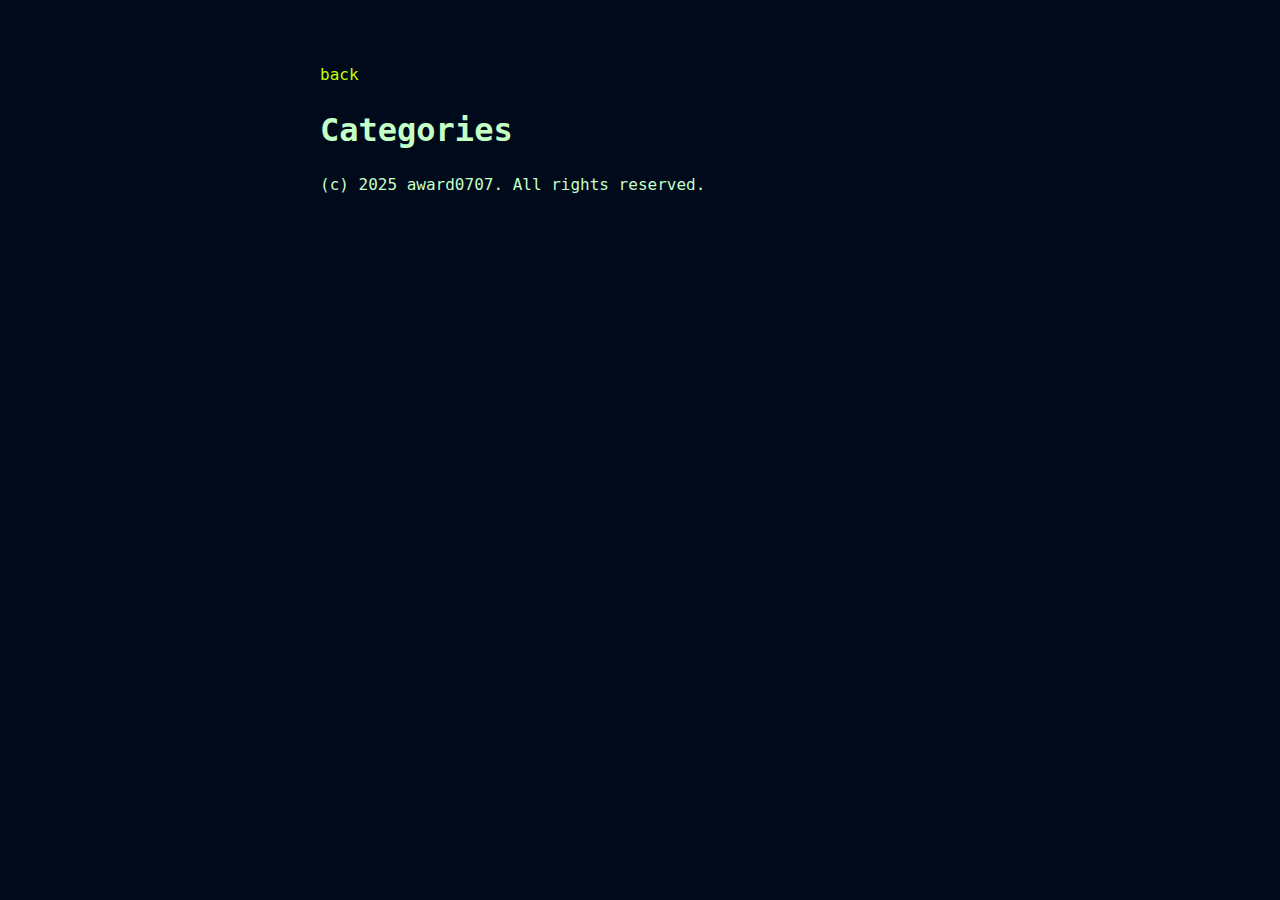
<file: categories/index.html>
<!DOCTYPE html>
<html lang="en-us"><head>
  <meta charset="utf-8" />
  <meta http-equiv="X-UA-Compatible" content="IE=edge" />
  <meta name="viewport" content="width=device-width, initial-scale=1" />
  

  <title>
    
      Categories
    
  </title>


  <link rel="shortcut icon" type="image/x-icon" href="/" />
  
  
  
  <link rel="stylesheet" href="/css/main.687ed88eccf8fb2ce2cc47ce5bac66467131adb54c48d7ce882f9f03db9362e460ae927e015ebd7cff30cde47ea820eb06c81302de4ff6205fc8d4963702afa5.css" integrity="sha512-aH7Yjsz4&#43;yzizEfOW6xmRnExrbVMSNfOiC&#43;fA9uTYuRgrpJ&#43;AV69fP8wzeR&#43;qCDrBsgTAt5P9iBfyNSWNwKvpQ==" />
  
</head>
<body a="retro">
        <main class="page-content" aria-label="Content">
            <div class="w">
<a href="/">back</a>


<h1>Categories</h1>





                
    
    
        (c) 2025 award0707.  All rights reserved.
    


            </div>
        </main>
    </body>
</html>
</file>
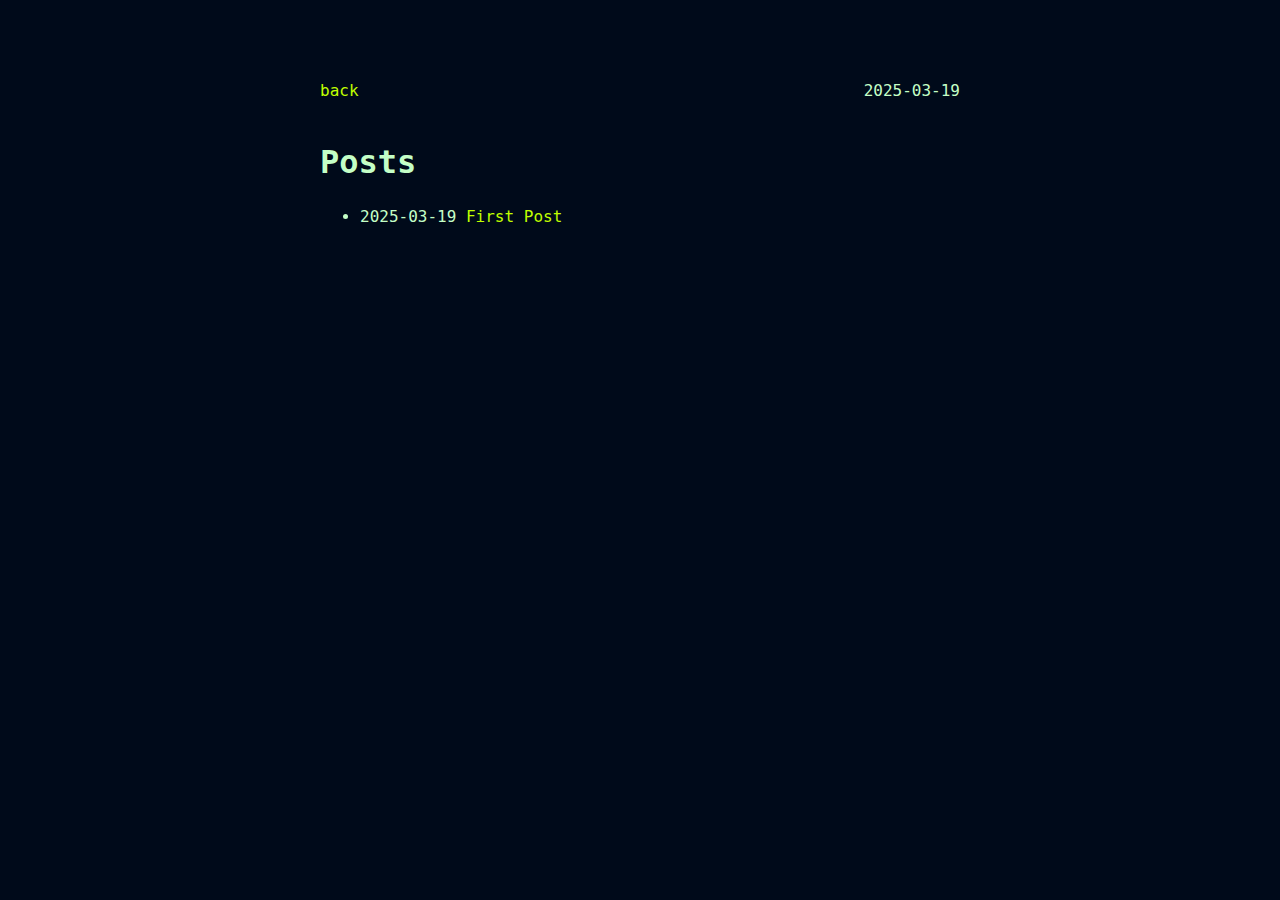
<file: posts/index.html>
<!DOCTYPE html>
<html lang="en-us"><head>
  <meta charset="utf-8" />
  <meta http-equiv="X-UA-Compatible" content="IE=edge" />
  <meta name="viewport" content="width=device-width, initial-scale=1" />
  

  <title>
    
      Posts
    
  </title>


  <link rel="shortcut icon" type="image/x-icon" href="/" />
  
  
  
  <link rel="stylesheet" href="/css/main.687ed88eccf8fb2ce2cc47ce5bac66467131adb54c48d7ce882f9f03db9362e460ae927e015ebd7cff30cde47ea820eb06c81302de4ff6205fc8d4963702afa5.css" integrity="sha512-aH7Yjsz4&#43;yzizEfOW6xmRnExrbVMSNfOiC&#43;fA9uTYuRgrpJ&#43;AV69fP8wzeR&#43;qCDrBsgTAt5P9iBfyNSWNwKvpQ==" />
  
</head>
<body a="retro">
        <main class="page-content" aria-label="Content">
            <div class="w">
                <div class="post-meta">
                    <a href="/">back</a>

                    <p>
                        <time datetime="2025-03-19 21:33:20 -0400 EDT">
                            2025-03-19
                        </time>
                    </p>
                </div>

<h1>Posts</h1>





    
    <ul><li>
            <span>2025-03-19</span>
            <a href="/posts/first-post/">First Post</a>
        </li>
        
    </ul>





            </div>
        </main>
    </body></html>
</file>
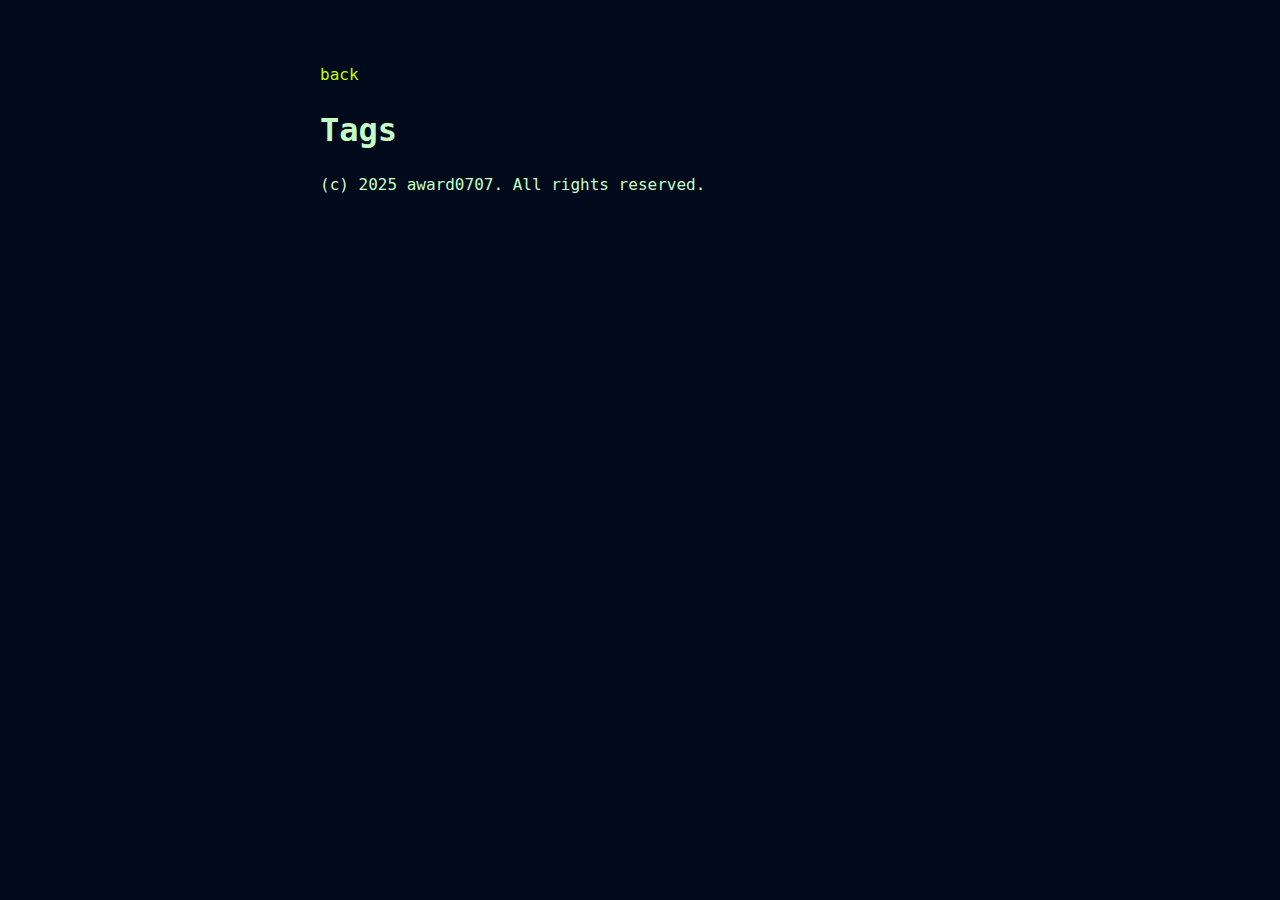
<file: tags/index.html>
<!DOCTYPE html>
<html lang="en-us"><head>
  <meta charset="utf-8" />
  <meta http-equiv="X-UA-Compatible" content="IE=edge" />
  <meta name="viewport" content="width=device-width, initial-scale=1" />
  

  <title>
    
      Tags
    
  </title>


  <link rel="shortcut icon" type="image/x-icon" href="/" />
  
  
  
  <link rel="stylesheet" href="/css/main.687ed88eccf8fb2ce2cc47ce5bac66467131adb54c48d7ce882f9f03db9362e460ae927e015ebd7cff30cde47ea820eb06c81302de4ff6205fc8d4963702afa5.css" integrity="sha512-aH7Yjsz4&#43;yzizEfOW6xmRnExrbVMSNfOiC&#43;fA9uTYuRgrpJ&#43;AV69fP8wzeR&#43;qCDrBsgTAt5P9iBfyNSWNwKvpQ==" />
  
</head>
<body a="retro">
        <main class="page-content" aria-label="Content">
            <div class="w">
<a href="/">back</a>


<h1>Tags</h1>





                
    
    
        (c) 2025 award0707.  All rights reserved.
    


            </div>
        </main>
    </body>
</html>
</file>
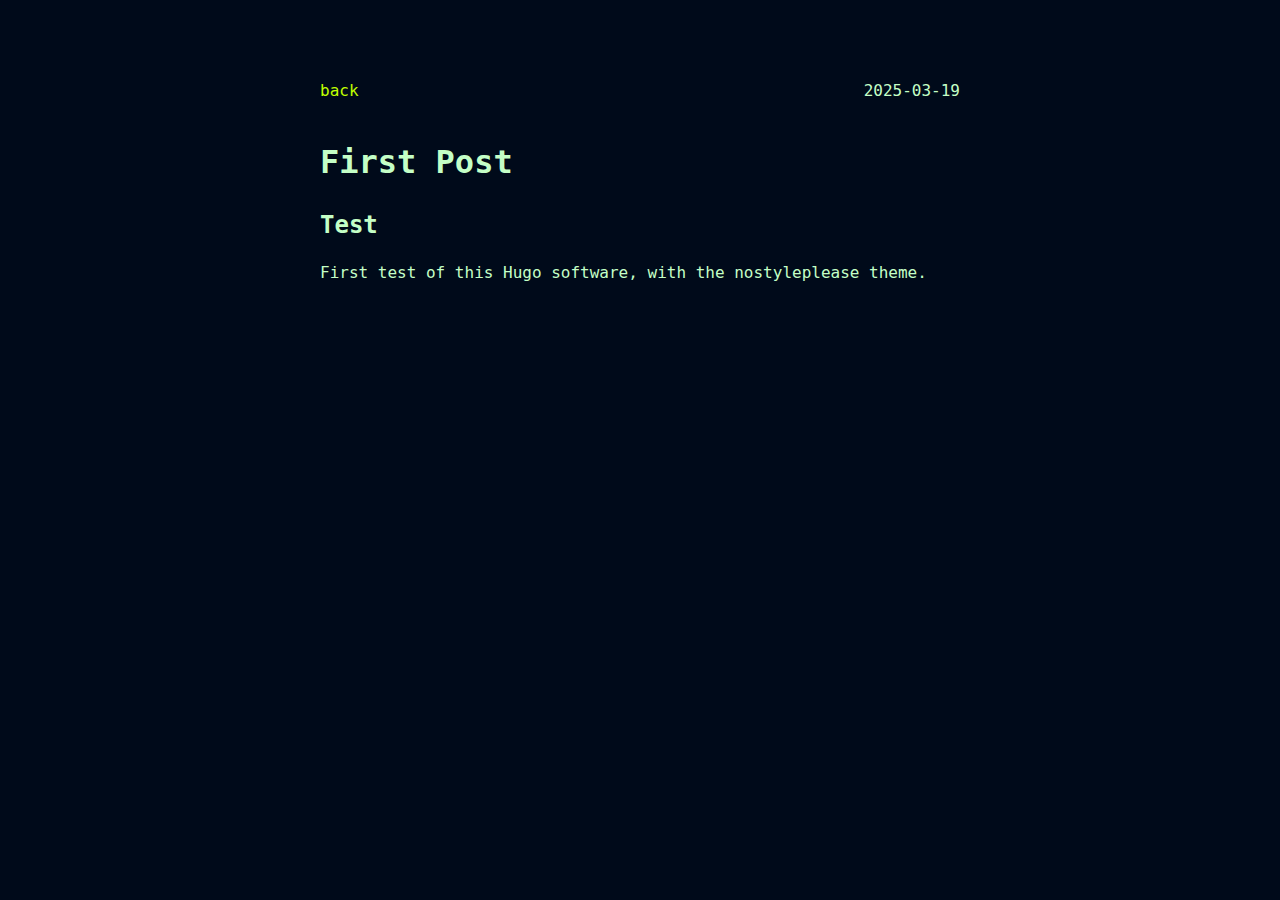
<file: posts/first-post/index.html>
<!DOCTYPE html>
<html lang="en-us"><head>
  <meta charset="utf-8" />
  <meta http-equiv="X-UA-Compatible" content="IE=edge" />
  <meta name="viewport" content="width=device-width, initial-scale=1" />
   <meta name="description" content="Test
First test of this Hugo software, with the nostyleplease theme.">  

  <title>
    
      First Post
    
  </title>


  <link rel="shortcut icon" type="image/x-icon" href="/" />
  
  
  
  <link rel="stylesheet" href="/css/main.687ed88eccf8fb2ce2cc47ce5bac66467131adb54c48d7ce882f9f03db9362e460ae927e015ebd7cff30cde47ea820eb06c81302de4ff6205fc8d4963702afa5.css" integrity="sha512-aH7Yjsz4&#43;yzizEfOW6xmRnExrbVMSNfOiC&#43;fA9uTYuRgrpJ&#43;AV69fP8wzeR&#43;qCDrBsgTAt5P9iBfyNSWNwKvpQ==" />
  
</head>
<body a="retro">
        <main class="page-content" aria-label="Content">
            <div class="w">
                <div class="post-meta">
                    <a href="/">back</a>

                    <p>
                        <time datetime="2025-03-19 21:33:20 -0400 EDT">
                            2025-03-19
                        </time>
                    </p>
                </div>

<article>
    <h1>First Post</h1>

    

    <h2 id="test">Test</h2>
<p>First test of this Hugo software, with the nostyleplease theme.</p>

</article>

            </div>
        </main>
    </body></html>
</file>
<file: css/main.687ed88eccf8fb2ce2cc47ce5bac66467131adb54c48d7ce882f9f03db9362e460ae927e015ebd7cff30cde47ea820eb06c81302de4ff6205fc8d4963702afa5.css>
body[a="dark"]{background-color:#000;color:#fff}body[a="dark"] a{color:#79a8ff}body[a="dark"] a:visited{color:#f78fe7}body[a="dark"] details{border:thin solid #fff}body[a="dark"] details summary{color:#fff}body[a="dark"] details[open] summary{border-bottom:1px solid #fff}body[a="dark"] pre{background:#000}body[a="dark"] code:not(pre>code){background-color:#fff;color:#000}body[a="dark"] *:target{background:#2f3849;color:#fff}body[a="dark"] table,body[a="dark"] th,body[a="dark"] td{border:thin solid #fff}body[a="dark"] .toc{border:thin solid #fff;padding:1rem}body[a="dark"] figcaption{color:#000}body[a="dark"] blockquote{border:thin solid #fff}body[a="light"]{background-color:#fff;color:#000}body[a="light"] a{color:#3548cf}body[a="light"] a:visited{color:#8f0075}body[a="light"] details{border:thin solid #000}body[a="light"] details summary{color:#000}body[a="light"] details[open] summary{border-bottom:1px solid #000}body[a="light"] pre{background:#fff}body[a="light"] code:not(pre>code){background-color:#000;color:#fff}body[a="light"] *:target{background:#dae5ec;color:#000}body[a="light"] table,body[a="light"] th,body[a="light"] td{border:thin solid #000}body[a="light"] .toc{border:thin solid #000;padding:1rem}body[a="light"] figcaption{color:#595959}body[a="light"] blockquote{border:thin solid #000}body[a="retro"]{background-color:#000a1a;color:#c4ffc6}body[a="retro"] a{color:#c0ff00}body[a="retro"] a:visited{color:#c0ff00}body[a="retro"] details{border:thin solid #c4ffc6}body[a="retro"] details summary{color:#c4ffc6}body[a="retro"] details[open] summary{border-bottom:1px solid #c4ffc6}body[a="retro"] pre{background:#000a1a}body[a="retro"] code:not(pre>code){background-color:#c4ffc6;color:#000a1a}body[a="retro"] *:target{background:#007A35;color:#c4ffc6}body[a="retro"] table,body[a="retro"] th,body[a="retro"] td{border:thin solid #c4ffc6}body[a="retro"] .toc{border:thin solid #c4ffc6;padding:1rem}body[a="retro"] figcaption{color:#161616}body[a="retro"] blockquote{border:thin solid #c4ffc6}@media (prefers-color-scheme: dark){body[a="auto"]{background-color:#000;color:#fff}body[a="auto"] a{color:#79a8ff}body[a="auto"] a:visited{color:#f78fe7}body[a="auto"] details{border:thin solid #fff}body[a="auto"] details summary{color:#fff}body[a="auto"] details[open] summary{border-bottom:1px solid #fff}body[a="auto"] pre{background:#000}body[a="auto"] code:not(pre>code){background-color:#fff;color:#000}body[a="auto"] *:target{background:#2f3849;color:#fff}body[a="auto"] table,body[a="auto"] th,body[a="auto"] td{border:thin solid #fff}body[a="auto"] .toc{border:thin solid #fff;padding:1rem}body[a="auto"] figcaption{color:#000}body[a="auto"] blockquote{border:thin solid #fff}}@media (prefers-color-scheme: light){body[a="auto"]{background-color:#fff;color:#000}body[a="auto"] a{color:#3548cf}body[a="auto"] a:visited{color:#8f0075}body[a="auto"] details{border:thin solid #000}body[a="auto"] details summary{color:#000}body[a="auto"] details[open] summary{border-bottom:1px solid #000}body[a="auto"] pre{background:#fff}body[a="auto"] code:not(pre>code){background-color:#000;color:#fff}body[a="auto"] *:target{background:#dae5ec;color:#000}body[a="auto"] table,body[a="auto"] th,body[a="auto"] td{border:thin solid #000}body[a="auto"] .toc{border:thin solid #000;padding:1rem}body[a="auto"] figcaption{color:#595959}body[a="auto"] blockquote{border:thin solid #000}}html{height:100%}body{font-family:monospace;font-size:16px;line-height:1.4;margin:0;min-height:100%;overflow-wrap:break-word}h2,h3,h4,h5,h6{margin-top:1.5rem}p{margin:1rem 0}li{margin:0.4rem 0}a{text-decoration:none}a:hover{text-decoration:underline}hr{text-align:center;border:0;margin:2rem 0}hr:before{content:'/////'}hr:after{content:attr(data-content) "/////"}pre{padding:1em;overflow-x:auto}table{width:100%}table,th,td{border-collapse:collapse;padding:0.4rem}code{text-size-adjust:100%;-ms-text-size-adjust:100%;-moz-text-size-adjust:100%;-webkit-text-size-adjust:100%}code:not(pre>code){padding:0.1em 0.2em;font-size:90%}code.has-jax{-webkit-font-smoothing:antialiased;background:inherit !important;border:none !important;font-size:100%}blockquote{padding:1rem}blockquote p{margin:0}img{max-width:100%;display:block;margin:0 auto}figcaption{text-align:center;opacity:0.5}details{padding:1rem}details summary{text-decoration:none}details[open] summary{margin-bottom:0.5em;padding-bottom:0.5em}.post-meta{display:flex;justify-content:space-between;align-items:center}.w{max-width:640px;margin:0 auto;padding:4rem 2rem}.toc{padding:1rem}
</file>
